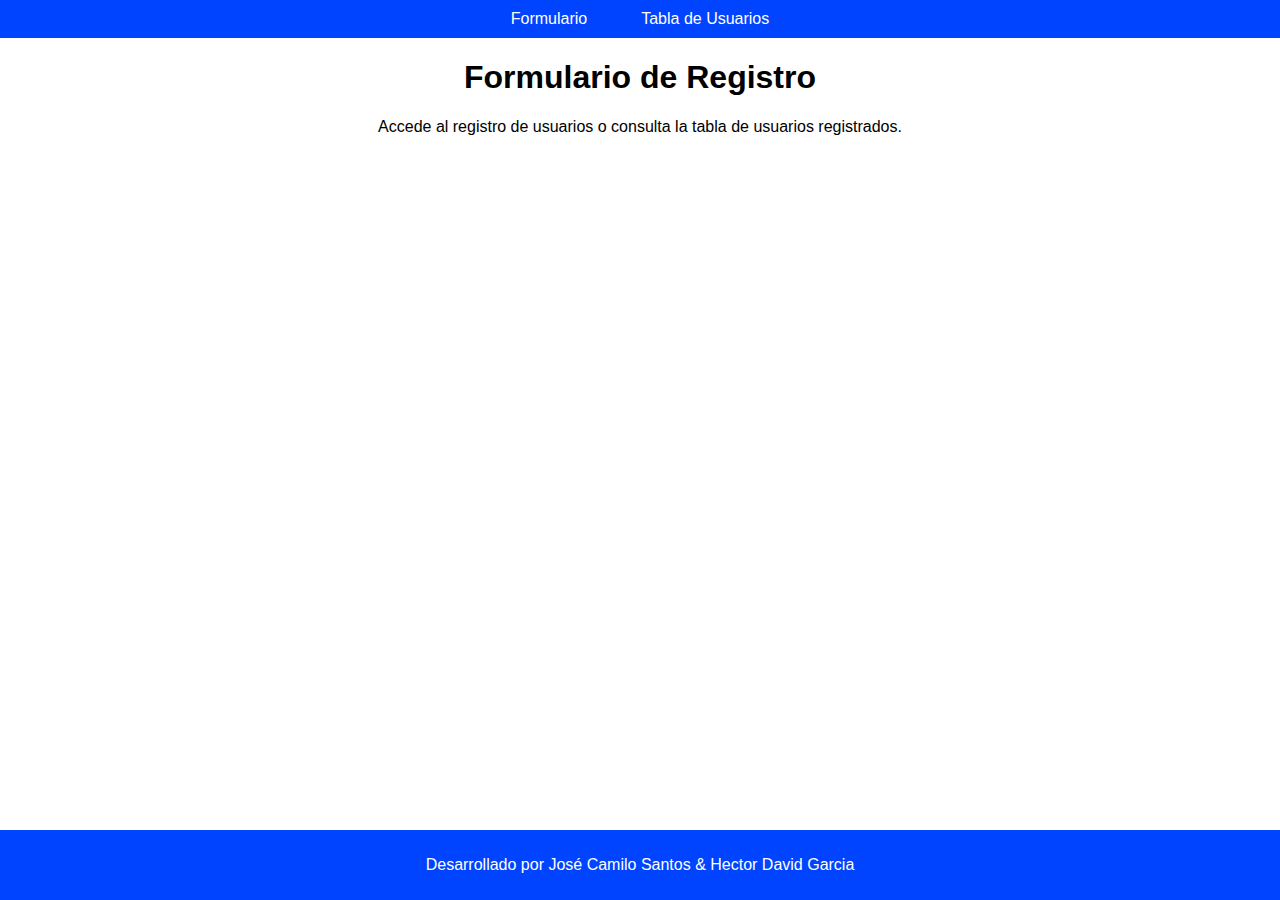
<file: index.html>
<!DOCTYPE html>
<html lang="es">
<head>
    <meta charset="UTF-8">
    <meta name="viewport" content="width=device-width, initial-scale=1.0">
    <title>Página Principal</title>
    <link rel="stylesheet" href="styles.css">
</head>
<body>
    <header>
        <nav>
            <div class="logo">Inicio</div>
            <ul>
                <li><a href="registro.html">Formulario</a></li>
                <li><a href="tabla.html">Tabla de Usuarios</a></li>
            </ul>
        </nav>
    </header>

    <main>
        <h1>Formulario de Registro</h1>
        <p>Accede al registro de usuarios o consulta la tabla de usuarios registrados.</p>
    </main>

    <footer>
        <p>Desarrollado por José Camilo Santos & Hector David Garcia</p>
    </footer>
</body>
</html>
</file>
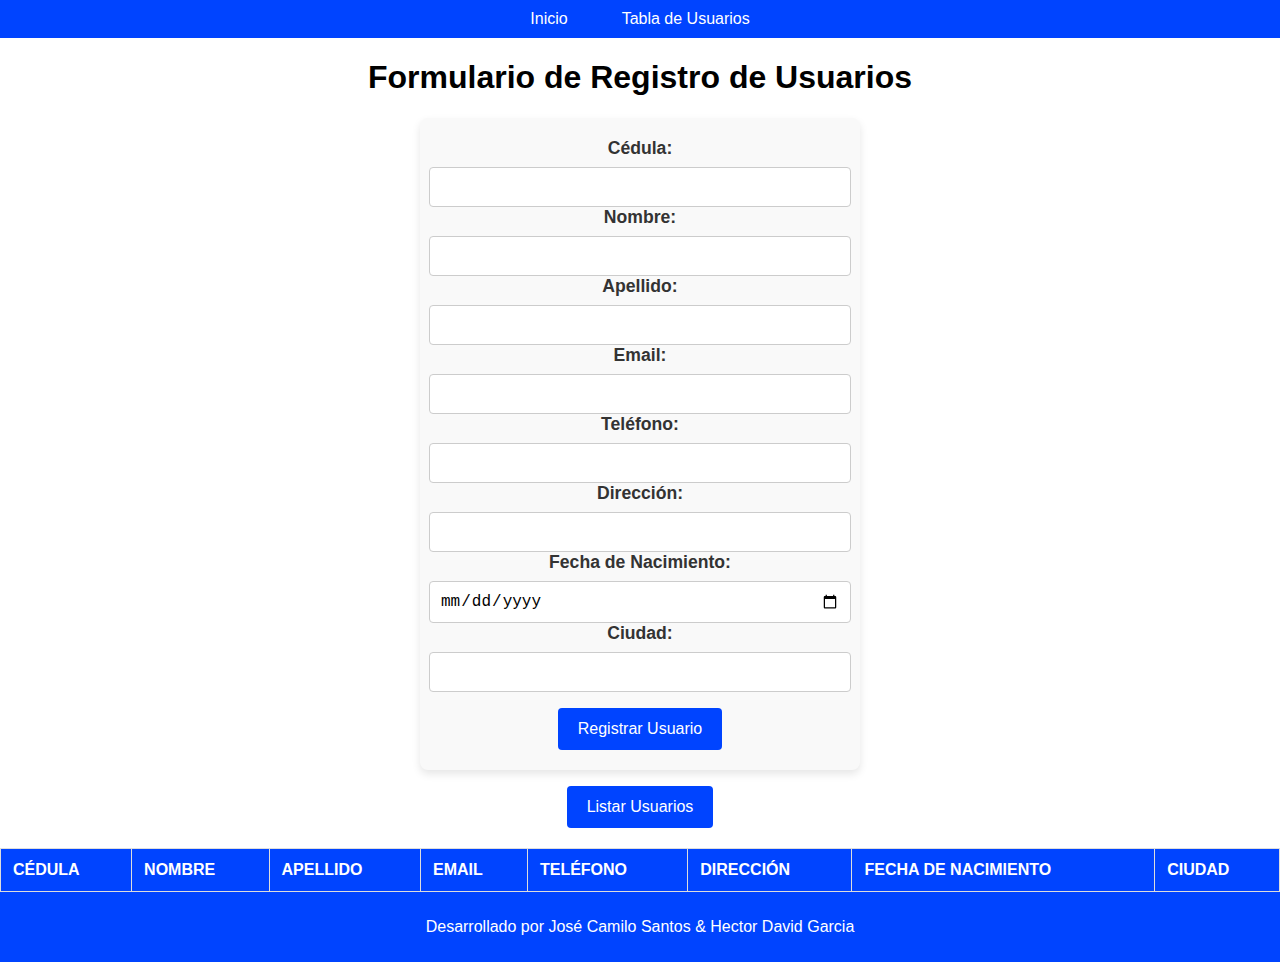
<file: registro.html>
<!DOCTYPE html>
<html lang="es">
<head>
    <meta charset="UTF-8">
    <meta name="viewport" content="width=device-width, initial-scale=1.0">
    <title>Registro de Usuarios</title>
    <link rel="stylesheet" href="styles.css">
</head>
<body>
    <header>
        <nav>
            <div class="logo">Inicio</div>
            <ul>
                <li><a href="index.html">Inicio</a></li>
                <li><a href="tabla.html">Tabla de Usuarios</a></li>
            </ul>
        </nav>
    </header>

    <main>
        <h1>Formulario de Registro de Usuarios</h1>
        <form id="formRegistro">
            <label for="cedula">Cédula:</label>
            <input type="number" id="cedula" required>

            <label for="nombre">Nombre:</label>
            <input type="text" id="nombre" required>

            <label for="apellido">Apellido:</label>
            <input type="text" id="apellido" required>

            <label for="email">Email:</label>
            <input type="email" id="email" required>

            <label for="telefono">Teléfono:</label>
            <input type="text" id="telefono" required>

            <label for="direccion">Dirección:</label>
            <input type="text" id="direccion" required>

            <label for="fechaNacimiento">Fecha de Nacimiento:</label>
            <input type="date" id="fechaNacimiento" required>

            <label for="ciudad">Ciudad:</label>
            <input type="text" id="ciudad" required>

            <button type="submit">Registrar Usuario</button>
        </form>

        <button id="btnListar">Listar Usuarios</button>
        <table id="tablaUsuarios">
            <thead>
                <tr>
                    <th>Cédula</th>
                    <th>Nombre</th>
                    <th>Apellido</th>
                    <th>Email</th>
                    <th>Teléfono</th>
                    <th>Dirección</th>
                    <th>Fecha de Nacimiento</th>
                    <th>Ciudad</th>
                </tr>
            </thead>
            <tbody>
                <!-- Usuarios serán listados aquí -->
            </tbody>
        </table>
    </main>

    <footer>
        <p>Desarrollado por José Camilo Santos & Hector David Garcia</p>
    </footer>

    <script src="scripts.js"></script>
</body>
</html>
</file>
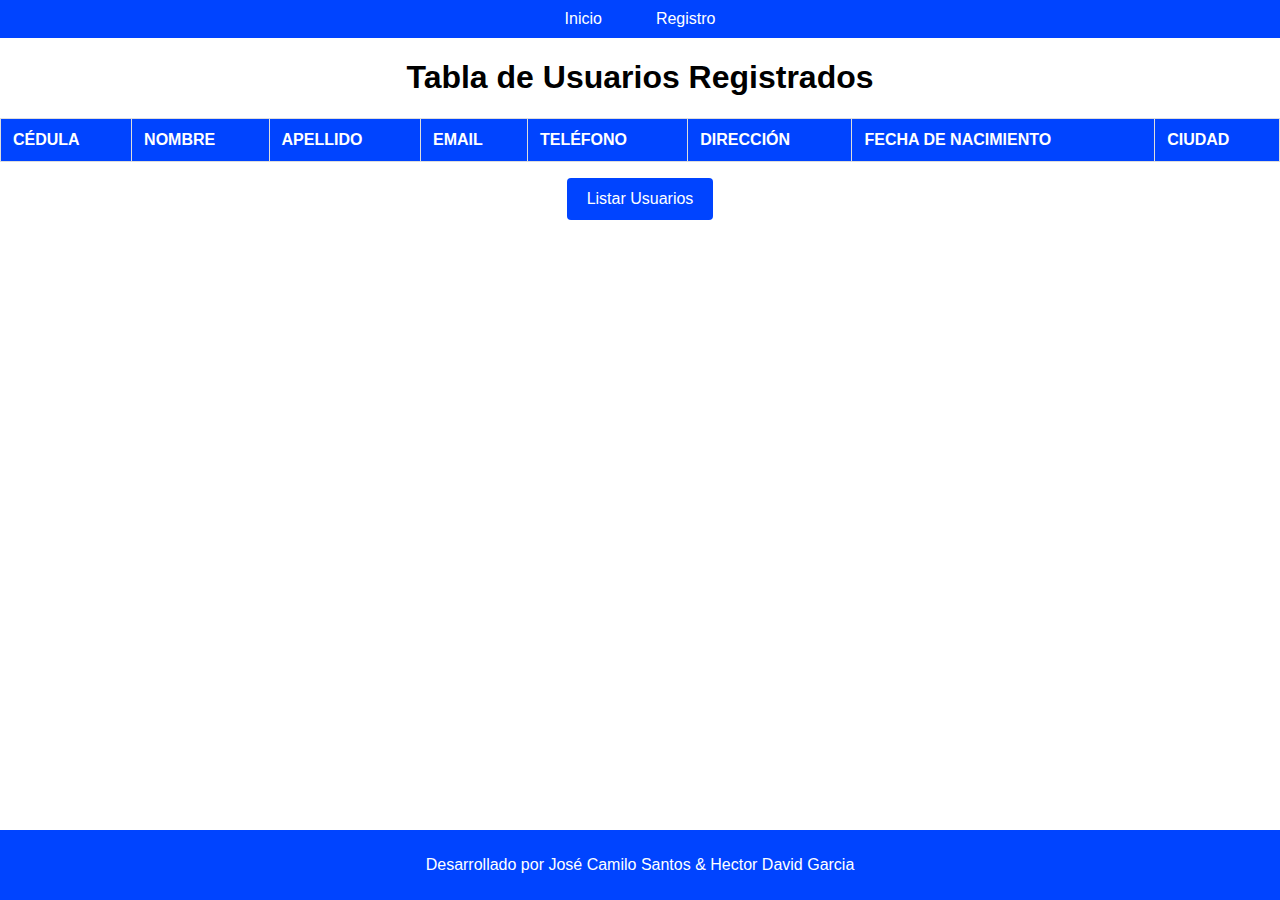
<file: tabla.html>
<!DOCTYPE html>
<html lang="es">
<head>
    <meta charset="UTF-8">
    <meta name="viewport" content="width=device-width, initial-scale=1.0">
    <title>Tabla de Usuarios</title>
    <link rel="stylesheet" href="styles.css">
</head>
<body>
    <header>
        <nav>
            <div class="logo">Inicio</div>
            <ul>
                <li><a href="index.html">Inicio</a></li>
                <li><a href="registro.html">Registro</a></li>
            </ul>
        </nav>
    </header>

    <main>
        <h1>Tabla de Usuarios Registrados</h1>
        <table id="tablaUsuarios">
           
            <thead>
                <tr>
                    <th>Cédula</th>
                    <th>Nombre</th>
                    <th>Apellido</th>
                    <th>Email</th>
                    <th>Teléfono</th>
                    <th>Dirección</th>
                    <th>Fecha de Nacimiento</th>
                    <th>Ciudad</th>
                </tr>
                
            </thead>
            
            <tbody>
                <!-- Usuarios serán listados aquí -->
            </tbody>
        </table>
        <button id="btnListar">Listar Usuarios</button>
    </main>

    <footer>
        <p>Desarrollado por José Camilo Santos & Hector David Garcia</p>
    </footer>

    <script src="scripts.js"></script>
</body>
</html>
</file>
<file: styles.css>
/* Estilos generales */
html, body {
    height: 100%;
    margin: 0;
    padding: 0; /* Cambiado a 0 para evitar el padding automático */
    width: 100%;
}

body {
    font-family: Arial, sans-serif;
    text-align: center;
    display: flex;
    flex-direction: column; /* Añadido para permitir que el footer se mantenga en la parte inferior */
}

/* Estilos del header */
header {
    background-color: #0044ff; /* Fondo del header */
}

/* Estilos del navbar */
header nav {
    display: flex;
    justify-content: center; /* Centrar los elementos */
    padding: 10px;
}

/* Lista de navegación */
header nav ul {
    list-style: none;
    margin: 0;
    padding: 0;
    display: flex; /* Usar flexbox para los elementos de la lista */
}

/* Elementos de la lista */
header nav ul li {
    margin: 0 15px; /* Espaciado horizontal */
}

/* Enlaces del navbar */
header nav ul li a {
    color: white;
    text-decoration: none;
    padding: 8px 12px; /* Agregado padding para hacer más clicables los enlaces */
    transition: background-color 0.3s; /* Transición suave */
}

/* Efecto hover en los enlaces */
header nav ul li a:hover {
    background-color: rgba(255, 255, 255, 0.2); /* Color de fondo en hover */
    border-radius: 4px; /* Bordes redondeados en hover */
}

/* Estilos para pantallas pequeñas */
@media (max-width: 768px) {
    header nav ul {
        flex-direction: column; /* Cambiado a columna para centrar en móviles */
        align-items: center; /* Centrar los elementos */
    }

    header nav ul li {
        margin: 10px 0; /* Espaciado vertical para móviles */
    }
}


/* Contenedor principal para el contenido */
#content {
    flex: 1; /* Asegura que el contenido ocupe el espacio disponible */
    display: flex;
    justify-content: center; /* Centra el contenido si es necesario */
    align-items: center; /* Centra verticalmente si es necesario */
}

footer {
    background-color: #0044ff; 
    color: white; 
    text-align: center; 
    padding: 10px; 
    clear: both; 
    margin-top: auto; /* Esto empuja el footer hacia el fondo */
}

/* Estilos para el formulario */
form {
    display: flex;
    flex-direction: column;
    align-items: center;
    max-width: 400px; 
    margin: 0 auto; 
    padding: 20px;
    background-color: #f9f9f9; 
    border-radius: 8px; 
    box-shadow: 0 4px 8px rgba(0, 0, 0, 0.1); 
}

/* Cada grupo de elementos del formulario */
.form-group {
    display: flex;
    flex-direction: column;
    margin-bottom: 20px; /* Aumentado para mayor separación */
    width: 100%;
}

/* Estilo para las etiquetas */
label {
    margin-bottom: 8px; /* Aumentado para más separación */
    font-weight: bold;
    font-size: 1.1rem; /* Aumentar el tamaño de la fuente */
    color: #333; /* Color más oscuro para mejorar la legibilidad */
}

/* Estilo para los inputs */
input {
    padding: 10px;
    font-size: 1rem;
    border: 1px solid #ccc;
    border-radius: 4px;
    width: 100%;
    transition: border-color 0.3s; /* Agregar transición suave */
}

/* Cambiar el borde del input al enfocarlo */
input:focus {
    border-color: #0044ff; /* Color de borde en enfoque */
    outline: none; /* Eliminar el contorno por defecto */
}

/* Estilo para el botón de registro */
button[type="submit"] {
    padding: 12px 20px; /* Aumentado para mayor tamaño */
    background-color: #0044ff;
    color: white;
    border: none;
    border-radius: 4px;
    cursor: pointer;
    font-size: 1rem;
    margin-top: 1rem;
    transition: background-color 0.3s; /* Agregar transición suave */
}

button[type="submit"]:hover {
    background-color: #0033cc; /* Cambio de color en hover */
}

/* Estilo para el botón de listar */
#btnListar {
    padding: 12px 20px; /* Aumentado para mayor tamaño */
    background-color: #0044ff;
    color: white;
    border: none;
    border-radius: 4px;
    cursor: pointer;
    font-size: 1rem;
    margin-top: 1rem;
    transition: background-color 0.3s; /* Agregar transición suave */
}

#btnListar:hover {
    background-color: #0033cc; /* Cambio de color en hover */
}

@media (max-width: 768px) {
    #btnListar {
        width: 50%; 
        padding: 12px 0;
        font-size: 1.2rem;
    }
}

/* Estilo responsive para pantallas pequeñas */
@media (max-width: 768px) {
    form {
        max-width: 100%;
    }

    header nav ul {
        flex-direction: column;
    }

    footer {
        position: relative;
    }
}

/* Estilos para la tabla */
table {
    width: 100%; 
    border-collapse: collapse; 
    margin-top: 20px; 
    font-family: Arial, sans-serif; 
}

/* Estilos para las celdas */
table th, table td {
    border: 1px solid #ddd; 
    padding: 12px; 
    text-align: left; 
}

/* Estilo para el encabezado de la tabla */
table th {
    background-color: #0044ff; 
    color: white; 
    font-weight: bold; 
    text-transform: uppercase; 
}

/* Alterna colores para las filas */
table tr:nth-child(even) {
    background-color: #f9f9f9; 
}

/* Color de fondo para la fila al pasar el ratón */
table tr:hover {
    background-color: #f1f1f1; 
}

/* Responsive: tabla con scroll en pantallas pequeñas */
@media (max-width: 768px) {
    table {
        display: block;
        overflow-x: auto; 
        white-space: nowrap; 
    }
}

.logo{

display: none;
}
</file>
